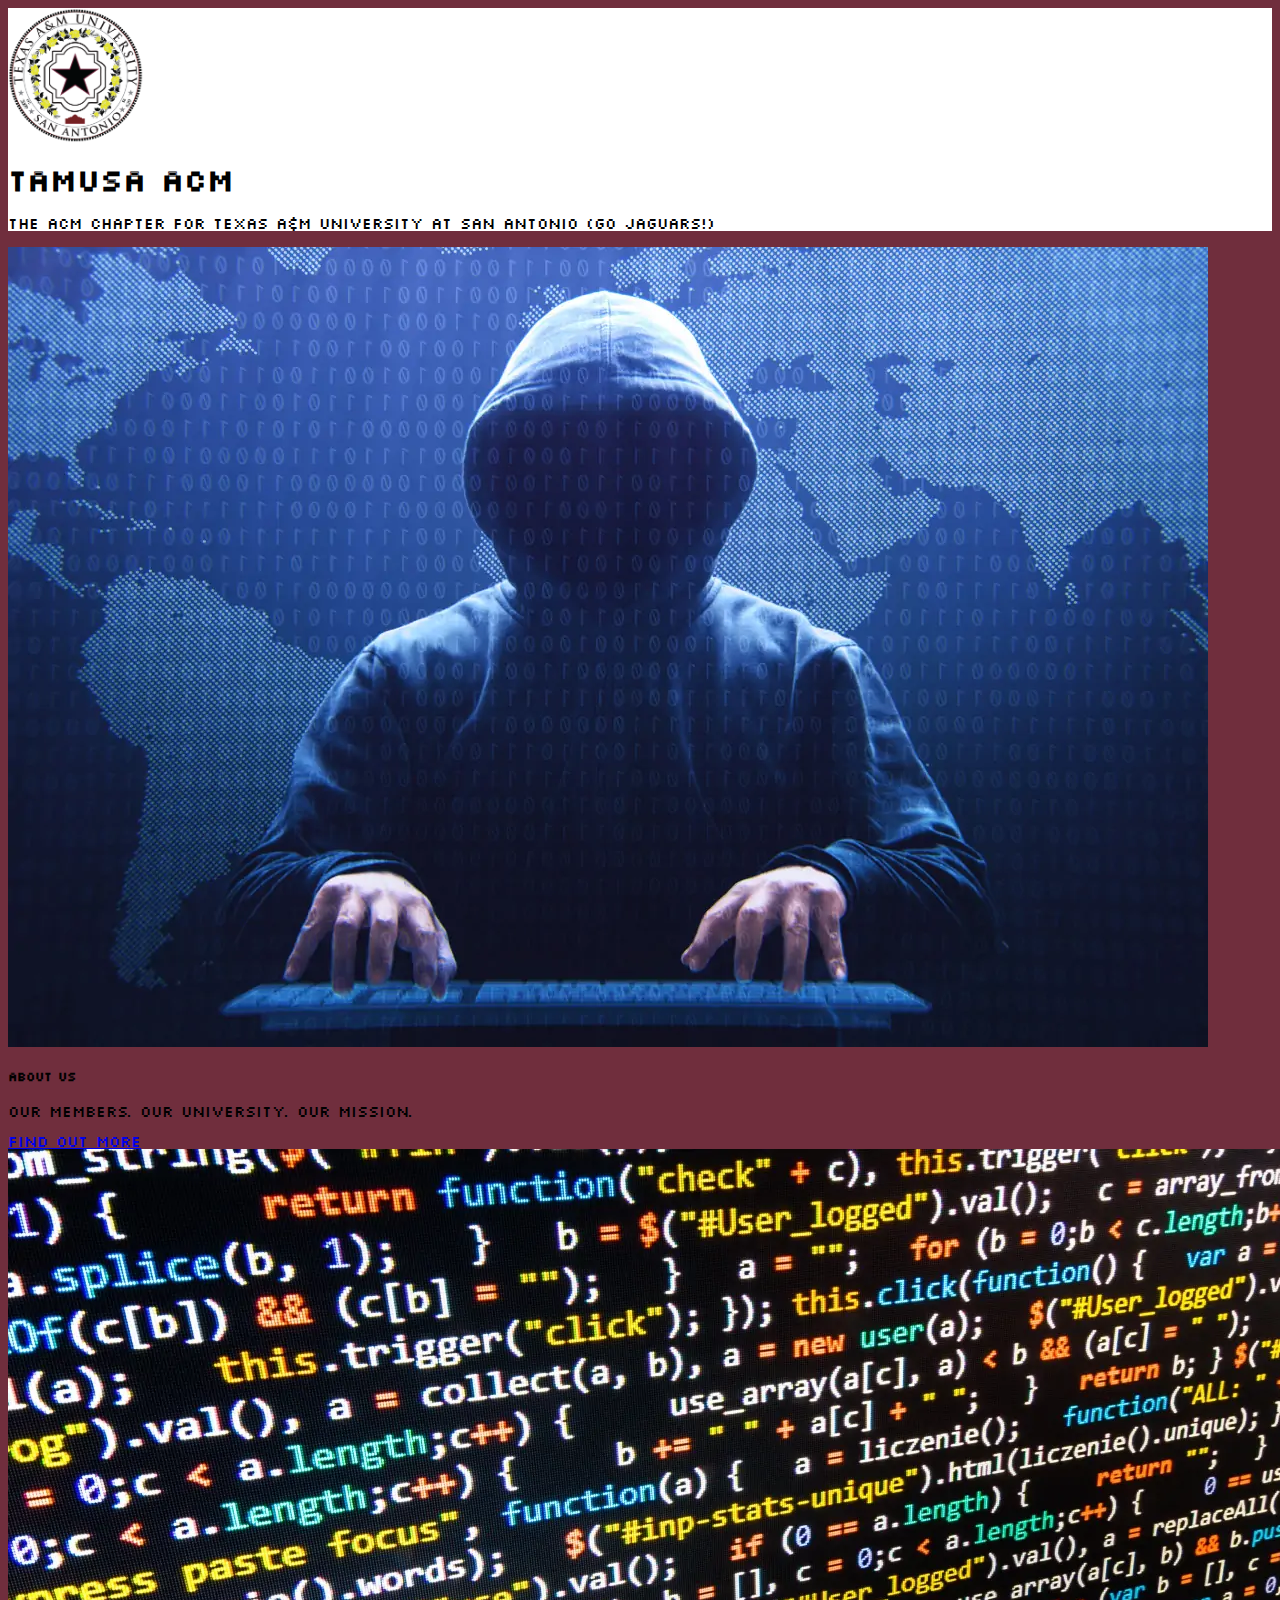
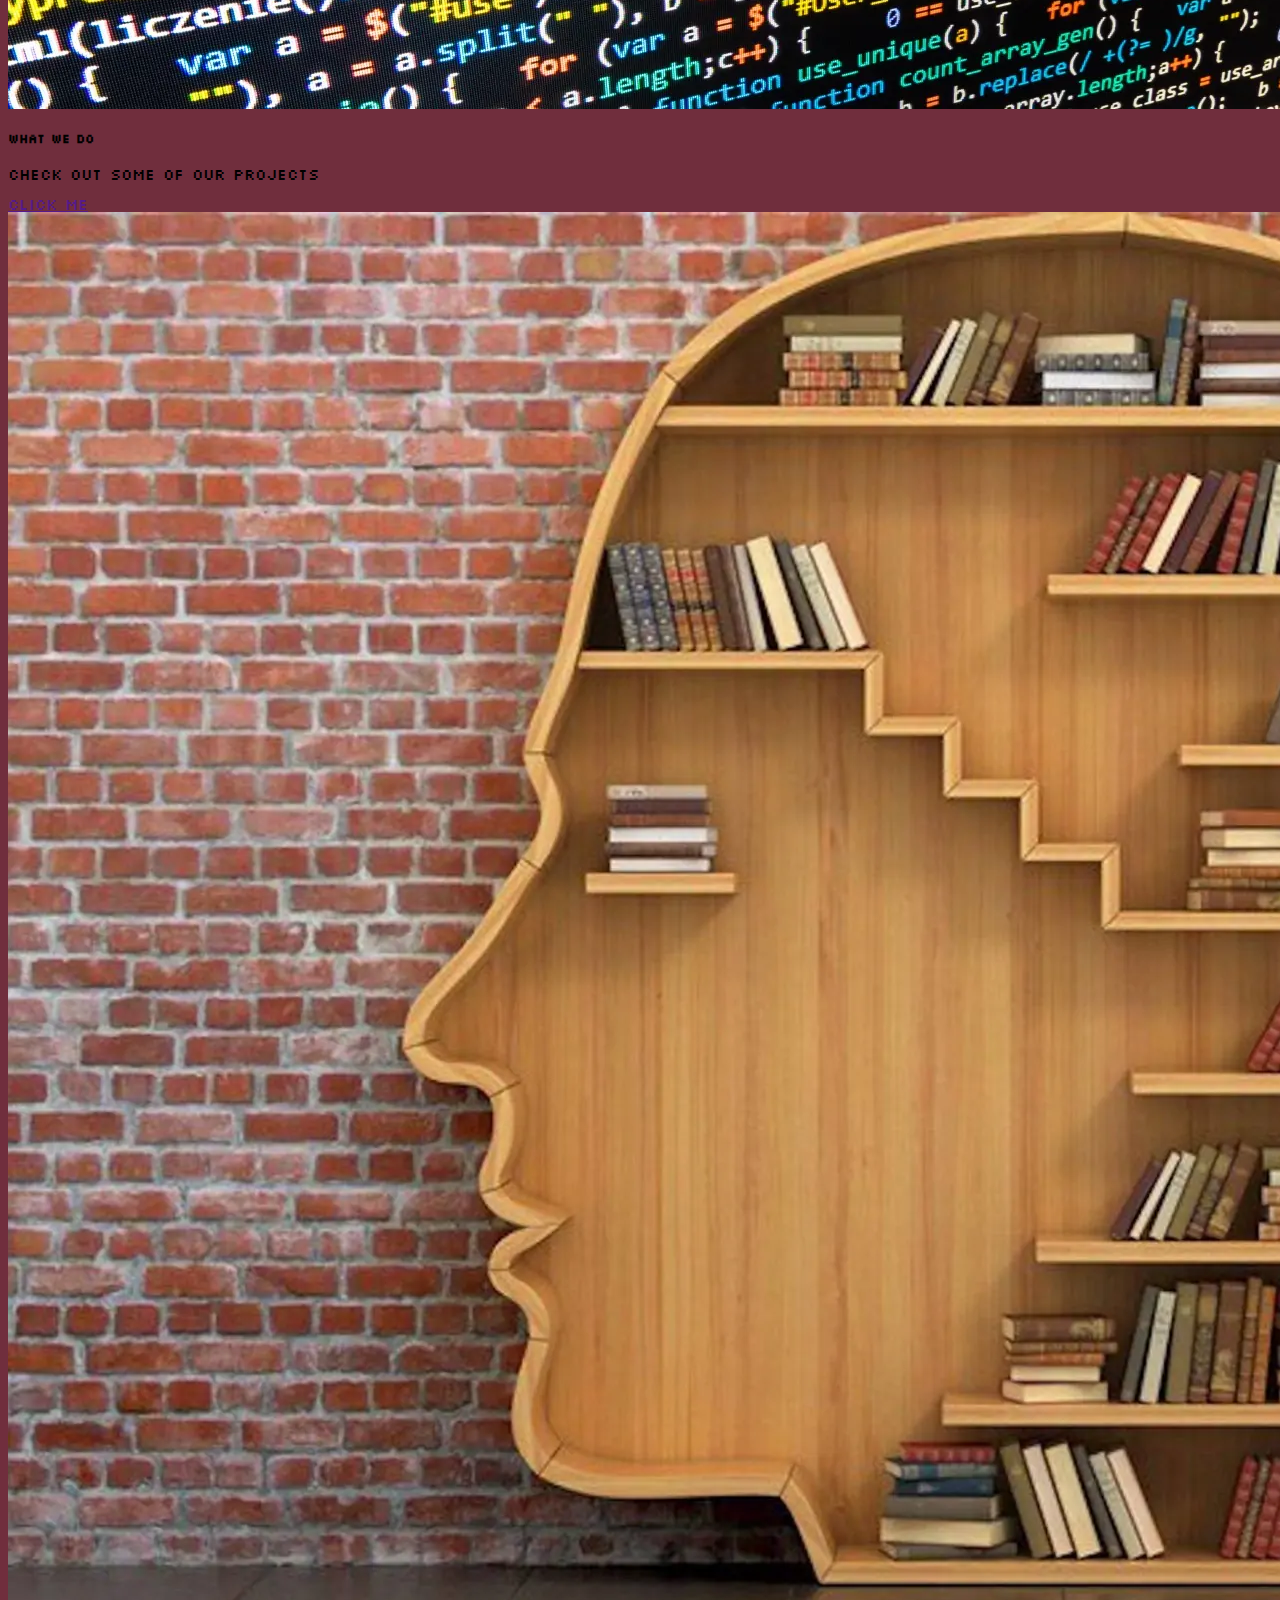
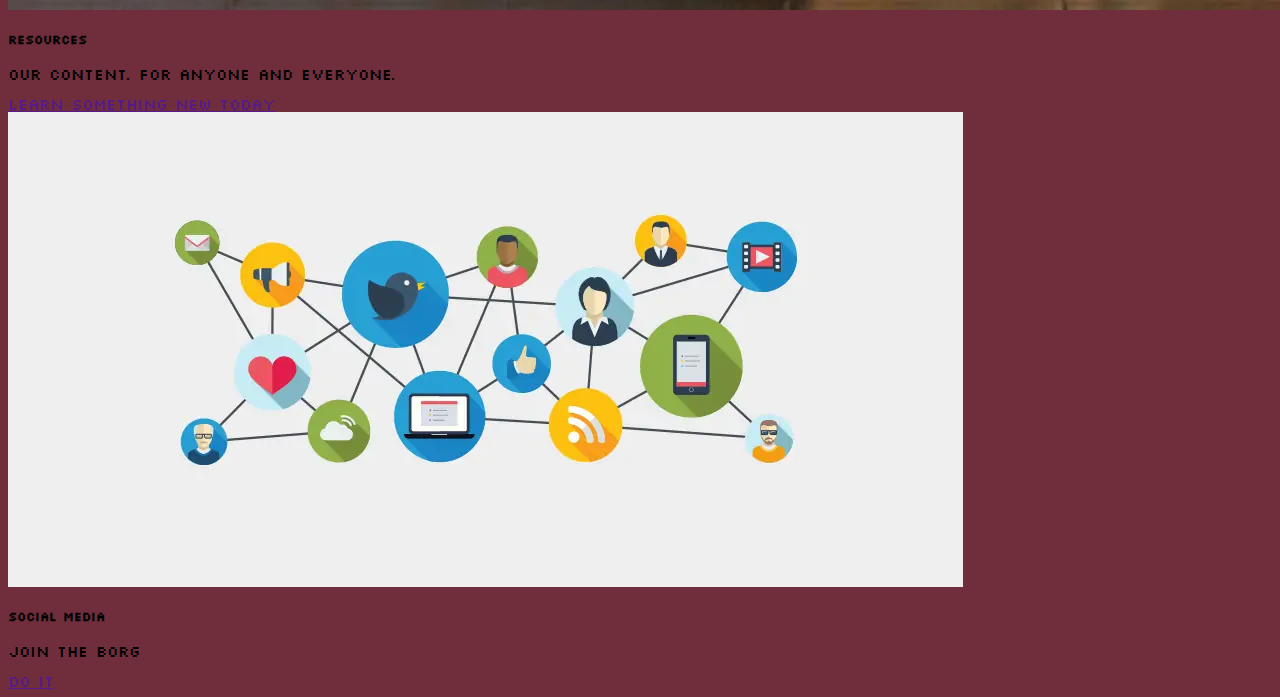
<file: html/index.html>
<!doctype html>
<html lang="en">

<head>
  <!-- Required meta tags -->
  <meta charset="utf-8">
  <meta name="viewport" content="width=device-width, initial-scale=1, shrink-to-fit=no">

  <!-- Bootstrap CSS -->
  <link rel="stylesheet" href="https://stackpath.bootstrapcdn.com/bootstrap/4.5.0/css/bootstrap.min.css"
    integrity="sha384-9aIt2nRpC12Uk9gS9baDl411NQApFmC26EwAOH8WgZl5MYYxFfc+NcPb1dKGj7Sk" crossorigin="anonymous">
  <!--Custom CSS-->
  <link rel="stylesheet" href="../css/custom.css">

  <title>TAMUSA ACM</title>
</head>

<body>
  <!--Header-->
  <header>
    <div class="container-fluid">
      <img src="../assets/images/seal_color.webp" alt="TAMUSA Official Seal" class="img-fluid float-left tamusa-seal">
      <div class="col-6">
        <div class="row">
          <h1 class="display-3 text-left">TAMUSA ACM</h1>
          <!--Nav Bar?-->
        </div>
        <div class="col">
          <div class="row">
            <p class="text-left">The ACM Chapter for Texas A&M University at San Antonio (Go Jaguars!)</p>
          </div>
        </div>
      </div>
    </div>
  </header>
  <!-- Main content, based on 4 cards-->
  <main class="main-content">
    <div class="container mt-5">
      <div class="row row-cols-1 row-cols-md-2">
        <div class="col mb-4">
          <div class="card h100">
            <img src="../assets/images/hacker.webp" class="card-img-top" alt="Leet hackerz">
            <div class="card-body">
              <h5 class="card-title">About Us</h5>
              <p class="card-text">Our members. Our University. Our Mission.</p>
              <a href="about.html" class="btn btn-primary">Find out more</a>
            </div>
          </div>
        </div>
        <div class="col mb-4">
          <div class="card h-100">
            <img src="../assets/images/code.webp" class="card-img-top" alt="...">
            <div class="card-body">
              <h5 class="card-title">What We Do</h5>
              <p class="card-text">Check out some of our projects</p>
              <a href="" class="btn btn-primary">Click me</a>
            </div>
          </div>
        </div>
        <div class="col mb-4">
          <div class="card h-100">
            <img src="../assets/images/books.webp" class="card-img-top" alt="Books">
            <div class="card-body">
              <h5 class="card-title">Resources</h5>
              <p class="card-text">Our content. For anyone and everyone.</p>
              <a href="" class="btn btn-primary">Learn something new today</a>
            </div>
          </div>
        </div>
        <div class="col mb-4">
          <div class="card h-100">
            <img src="../assets/images/socialweb.webp" class="card-img-top" alt="...">
            <div class="card-body">
              <h5 class="card-title">Social Media</h5>
              <p class="card-text">join the borg</p>
              <a href="" class="btn btn-primary">Do it</a>
            </div>
          </div>
        </div>
      </div>
    </div>
  </main>
  <!-- JS, Popper.js, and jQuery -->
  <script src="https://code.jquery.com/jquery-3.5.1.slim.min.js"
    integrity="sha384-DfXdz2htPH0lsSSs5nCTpuj/zy4C+OGpamoFVy38MVBnE+IbbVYUew+OrCXaRkfj"
    crossorigin="anonymous"></script>
  <script src="https://cdn.jsdelivr.net/npm/popper.js@1.16.0/dist/umd/popper.min.js"
    integrity="sha384-Q6E9RHvbIyZFJoft+2mJbHaEWldlvI9IOYy5n3zV9zzTtmI3UksdQRVvoxMfooAo"
    crossorigin="anonymous"></script>
  <script src="https://stackpath.bootstrapcdn.com/bootstrap/4.5.0/js/bootstrap.min.js"
    integrity="sha384-OgVRvuATP1z7JjHLkuOU7Xw704+h835Lr+6QL9UvYjZE3Ipu6Tp75j7Bh/kR0JKI"
    crossorigin="anonymous"></script>
</body>

</html>
</file>
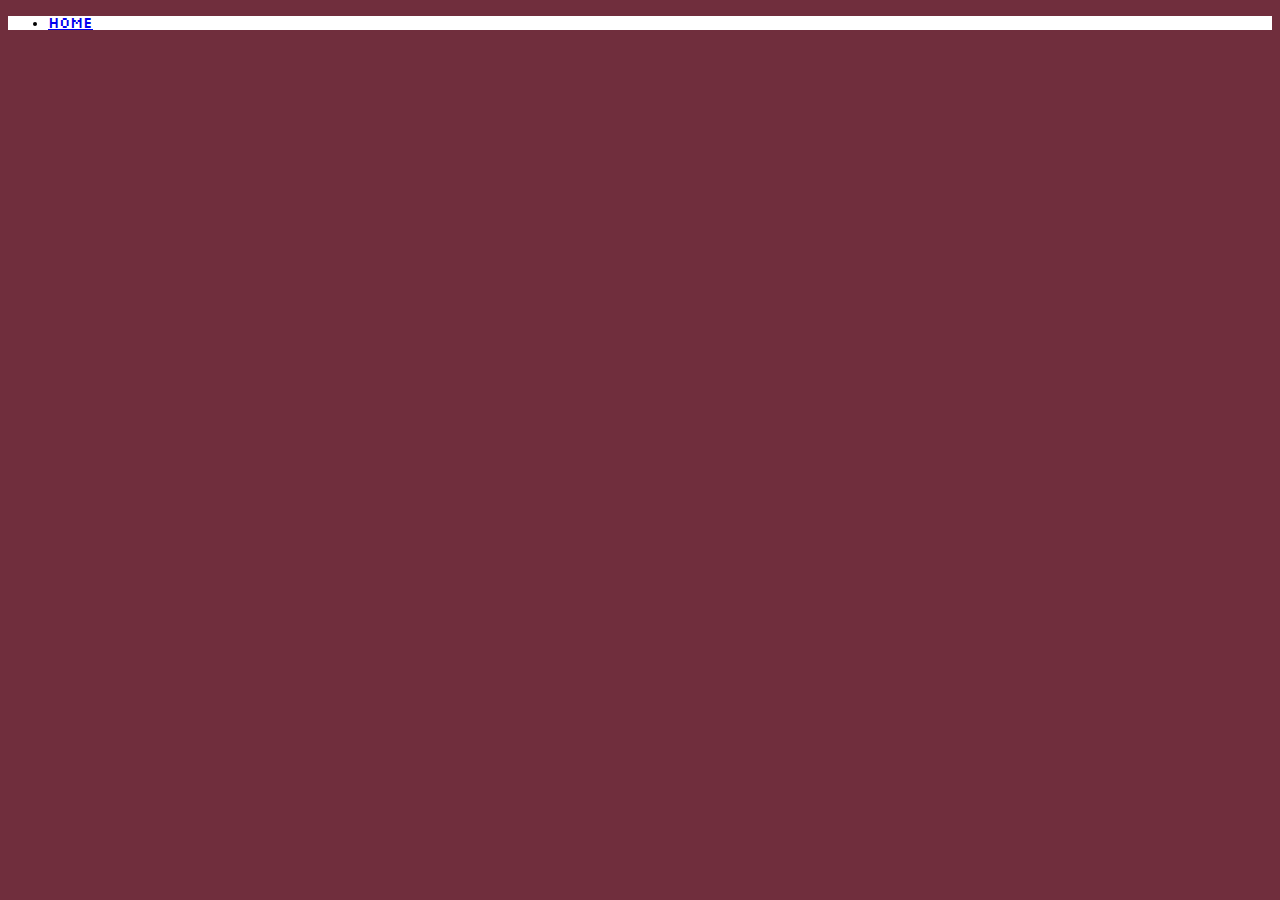
<file: html/about.html>
<!DOCTYPE html>
<html lang="en">

<head>
    <meta charset="UTF-8">
    <meta name="viewport" content="width=device-width, initial-scale=1.0">
    <title>About</title>
    <!--Bootstrap CSS-->
    <link rel="stylesheet" href="https://stackpath.bootstrapcdn.com/bootstrap/4.5.0/css/bootstrap.min.css"
        integrity="sha384-9aIt2nRpC12Uk9gS9baDl411NQApFmC26EwAOH8WgZl5MYYxFfc+NcPb1dKGj7Sk" crossorigin="anonymous">
    <!-- Custom CSS-->
    <link rel="stylesheet" href="../css/custom.css">

</head>

<body>
    <!-- Nav Bar -->
    <header class="navbar navbar-expand">
        <div class="navbar-nav-scroll">
            <ul class="navbar-nav bd-navbar-nav flex-row">
                <li class="nav-item">
                    <a href="./index.html" class="nav-link">Home</a>
                </li>
            </ul>
        </div>
    </header>

    <!-- Bootstrap JS-->
    <script src="https://code.jquery.com/jquery-3.5.1.slim.min.js"
        integrity="sha384-DfXdz2htPH0lsSSs5nCTpuj/zy4C+OGpamoFVy38MVBnE+IbbVYUew+OrCXaRkfj"
        crossorigin="anonymous"></script>
    <script src="https://cdn.jsdelivr.net/npm/popper.js@1.16.0/dist/umd/popper.min.js"
        integrity="sha384-Q6E9RHvbIyZFJoft+2mJbHaEWldlvI9IOYy5n3zV9zzTtmI3UksdQRVvoxMfooAo"
        crossorigin="anonymous"></script>
    <script src="https://stackpath.bootstrapcdn.com/bootstrap/4.5.0/js/bootstrap.min.js"
        integrity="sha384-OgVRvuATP1z7JjHLkuOU7Xw704+h835Lr+6QL9UvYjZE3Ipu6Tp75j7Bh/kR0JKI"
        crossorigin="anonymous"></script>
</body>

</html>
</file>
<file: css/custom.css>
@font-face {
	font-family: silkscreennormal;
	src: url('../assets/fonts/SilkScreen_fonts/silkscreen_normal_macroman/slkscr-webfont.woff') format('woff');
	font-style: normal;
	font-weight: normal;
}

body {
	background-color: #702e3d;
	font-family: silkscreennormal;
}

header {
	background-color: #FFFFFF;
}

.tamusa-seal {
	/*This was very tedious to get right and I still don't like having to manually set the height of the seal. If the header ever changes, this must be adjusted as well. I cannot find any Bootstrap or CSS to get this to automatically adjust itself*/
	max-height: 8.5rem;
}

.hacker-img {
	max-width: 20rem;
}
</file>
